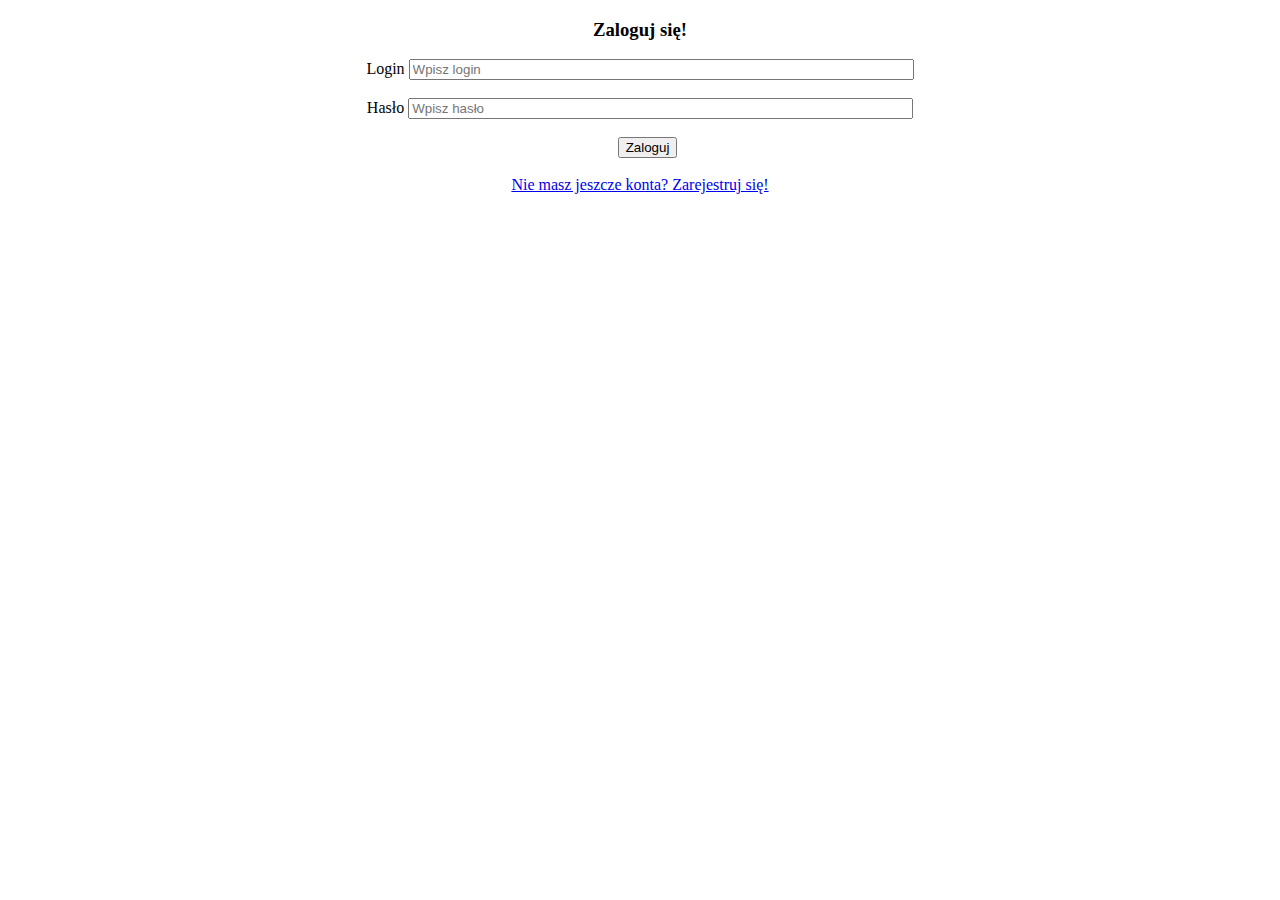
<file: src/main/Resources/templates/loging/login.html>
<!DOCTYPE HTML>
<html xmlns:th="http://www.thymeleaf.org">
<head th:replace="index :: busyHead">
</head>
<body>
<th:block th:if="${session.user == null}">
    <nav th:replace="naviTemp1 :: naviUnlogged"></nav>
</th:block>

<th:block th:if="${session.user != null}">
    <nav th:replace="naviTemp2 :: naviLogged"></nav>
</th:block>

<center>
<div id="main_containter" class="container">
    <div class="alert alert-light" role="alert">
        <form method="post" action="login">
            <h3>Zaloguj się!</h3>
            <div class="form-horizontal">
                <label for="inputLogin">Login</label>
                <input type="text" class="form-control login" id="inputLogin" aria-describedby="loginHelp" name="login" placeholder="Wpisz login" size="60">
            </div><br>
            <div class="form-horizontal">
                <label for="inputPassword">Hasło</label>
                <input type="password" class="form-control login" id="inputPassword" name="pass" placeholder="Wpisz hasło" size="60">
            </div><br>
            <button type="submit" class="btn btn-primary" style="margin-left: 15px;">Zaloguj</button><br><br>
        </form>
        <a href="registration" class="taki-sobie-link">Nie masz jeszcze konta? Zarejestruj się!</a>
    </div>
</div>
</center>


<footer th:replace="index :: footer"></footer>

</body>
</html>
</file>
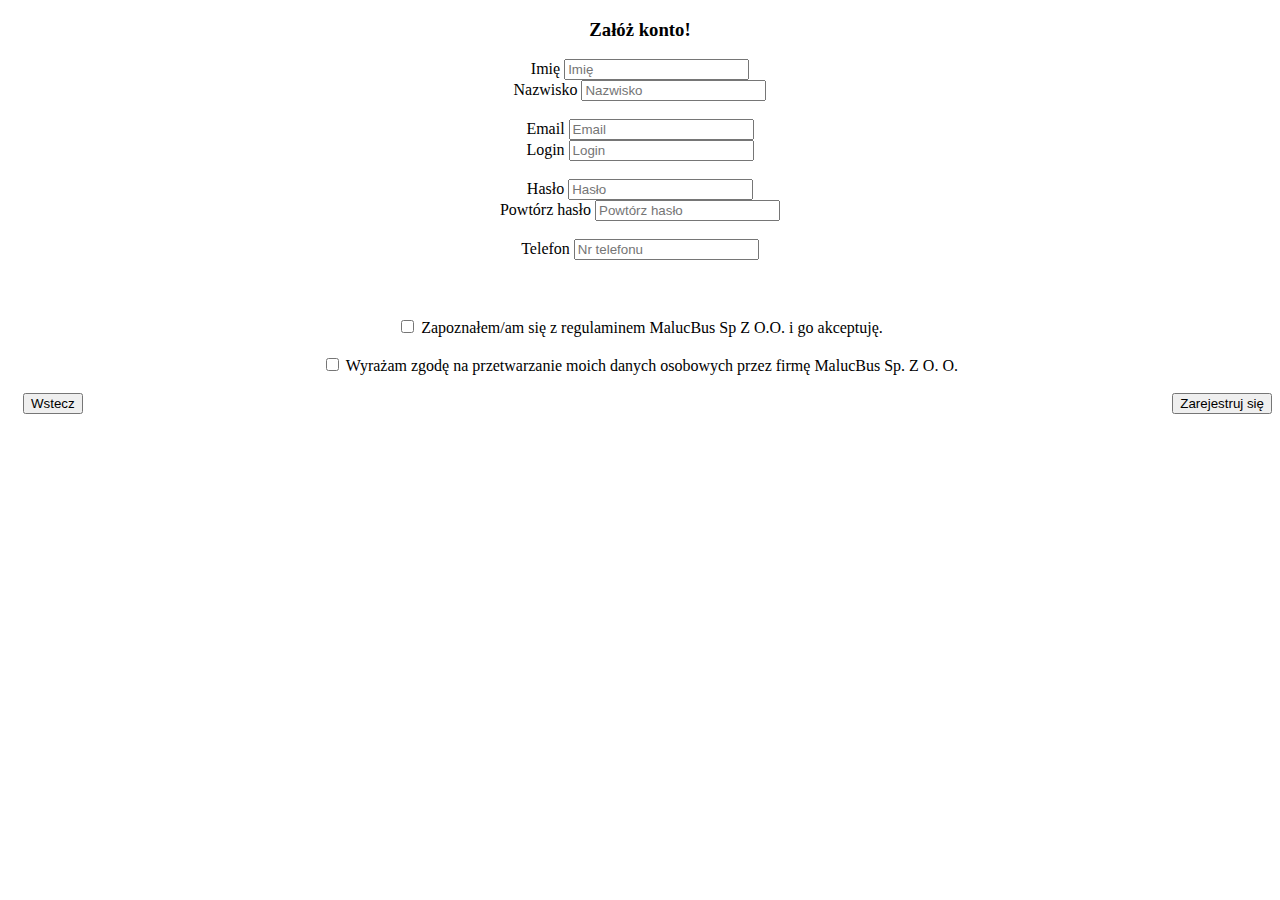
<file: src/main/Resources/templates/loging/registration.html>
<!DOCTYPE HTML>
<html xmlns:th="http://www.thymeleaf.org">
<head th:replace="index :: busyHead">
</head>
<body>
<th:block th:if="${session.user == null}">
    <nav th:replace="naviTemp1 :: naviUnlogged"></nav>
</th:block>

<th:block th:if="${session.user != null}">
    <nav th:replace="naviTemp2 :: naviLogged"></nav>
</th:block>

<center>
    <div id="main_containter" class="container">
        <div class="alert alert-light" role="alert">
            <form method="post" action="registration">
                <h3>Załóż konto!</h3>
                <div class="form-group col-md-6">
                    <label for="name">Imię</label>
                    <input type="text" class="form-control" id="name" name="name" placeholder="Imię" required>
                </div>
                <div class="form-group col-md-6">
                    <label for="surname">Nazwisko</label>
                    <input type="text" class="form-control" id="surname" name="surname" placeholder="Nazwisko" required>
                </div><br>
                <div class="form-group col-md-6">
                    <label for="email">Email</label>
                    <input type="email" class="form-control" id="email" name="email" placeholder="Email" required>
                </div>
                <div class="form-group col-md-6">
                    <label for="login">Login</label>
                    <input type="text" class="form-control" id="login" name="login" placeholder="Login" required>
                </div><br>
                <div class="form-group col-md-6">
                    <label for="pass">Hasło</label>
                    <input type="password" class="form-control" id="pass" name="pass" placeholder="Hasło" required>
                </div>
                <div class="form-group col-md-6">
                    <label for="repeatPassword">Powtórz hasło</label>
                    <input type="password" class="form-control" id="repeatPassword" name="repeatPassword" placeholder="Powtórz hasło" required>
                </div><br>
                <div class="form-group col-md-6">
                    <label for="phone">Telefon</label>
                    <input type="text" class="form-control" id="phone" name="phone" placeholder="Nr telefonu">
                </div><br>
                <div class="form-horizontal">
                    <input type="text" style="visibility: hidden;" class="form-control" id="rtertt">
                </div><br>
                <div class="form-inline">
                    <input type="checkbox" class="form-control" id="agree" name="agree" required>
                    <label for="agree">Zapoznałem/am się z regulaminem MalucBus Sp Z O.O. i go akceptuję.</label>
                </div><br>
                <div class="form-inline">
                    <input type="checkbox" class="form-control" id="agree2" name="agree2" required>
                    <label for="agree2">Wyrażam zgodę na przetwarzanie moich danych osobowych przez firmę MalucBus Sp. Z O. O.</label>
                </div><br>
                <div class="form-inline">
                    <button type="submit" class="btn btn-primary" style="margin-left: 15px; float: right">Zarejestruj się</button>
                </div>
            </form>
            <div class="form-inline">
                <a href="/backToLogin"><button type="submit" class="btn btn-primary" style="margin-left: 15px; float: left">Wstecz</button></a>
                <br><br>
            </div>
        </div>
    </div>
</center>

<footer th:replace="index :: footer"></footer>

</body>
</html>
</file>
